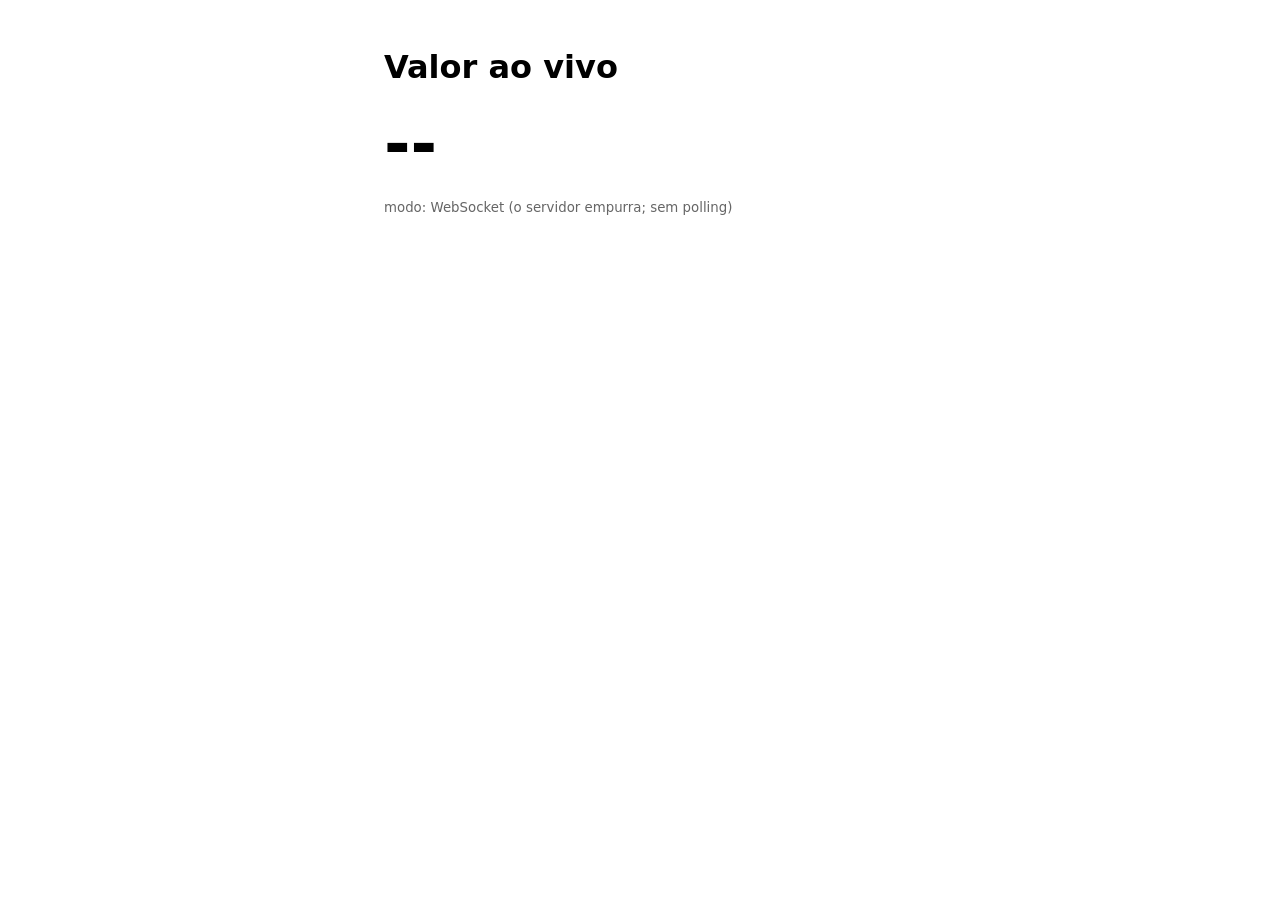
<file: labs-extra/dashboard-iot/src/etapa2_websocket/templates/index.html>
<!doctype html>
<html lang="pt-br">
<head>
<meta charset="utf-8"><title>Etapa 2 — valor ao vivo</title>
<meta name="viewport" content="width=device-width, initial-scale=1">
<style>body{font-family:system-ui,sans-serif;max-width:32rem;margin:3rem auto;padding:0 1rem}
#v{font-size:4rem;font-weight:700}small{color:#666}</style>
</head>
<body>
<h1>Valor ao vivo</h1>
<div id="v">--</div>
<p><small id="modo"></small></p>
<script src="https://cdn.socket.io/4.7.5/socket.io.min.js"></script>
<script>
// baixe uma cópia local (curl -O https://cdn.socket.io/4.7.5/socket.io.min.js) se a rede do lab bloquear CDNs
const modo = new URLSearchParams(location.search).get("modo") || "ws";
const v = document.getElementById("v"), info = document.getElementById("modo");
function mostra(d){ v.textContent = d.valor.toFixed(2) + " °C"; }
if (modo === "poll") {
  info.textContent = "modo: polling a 2 Hz (fetch /leitura a cada 500 ms)";
  setInterval(() => fetch("/leitura").then(r => r.json()).then(mostra), 500);
} else {
  info.textContent = "modo: WebSocket (o servidor empurra; sem polling)";
  io().on("leitura", mostra);
}
</script>
</body>
</html>
</file>
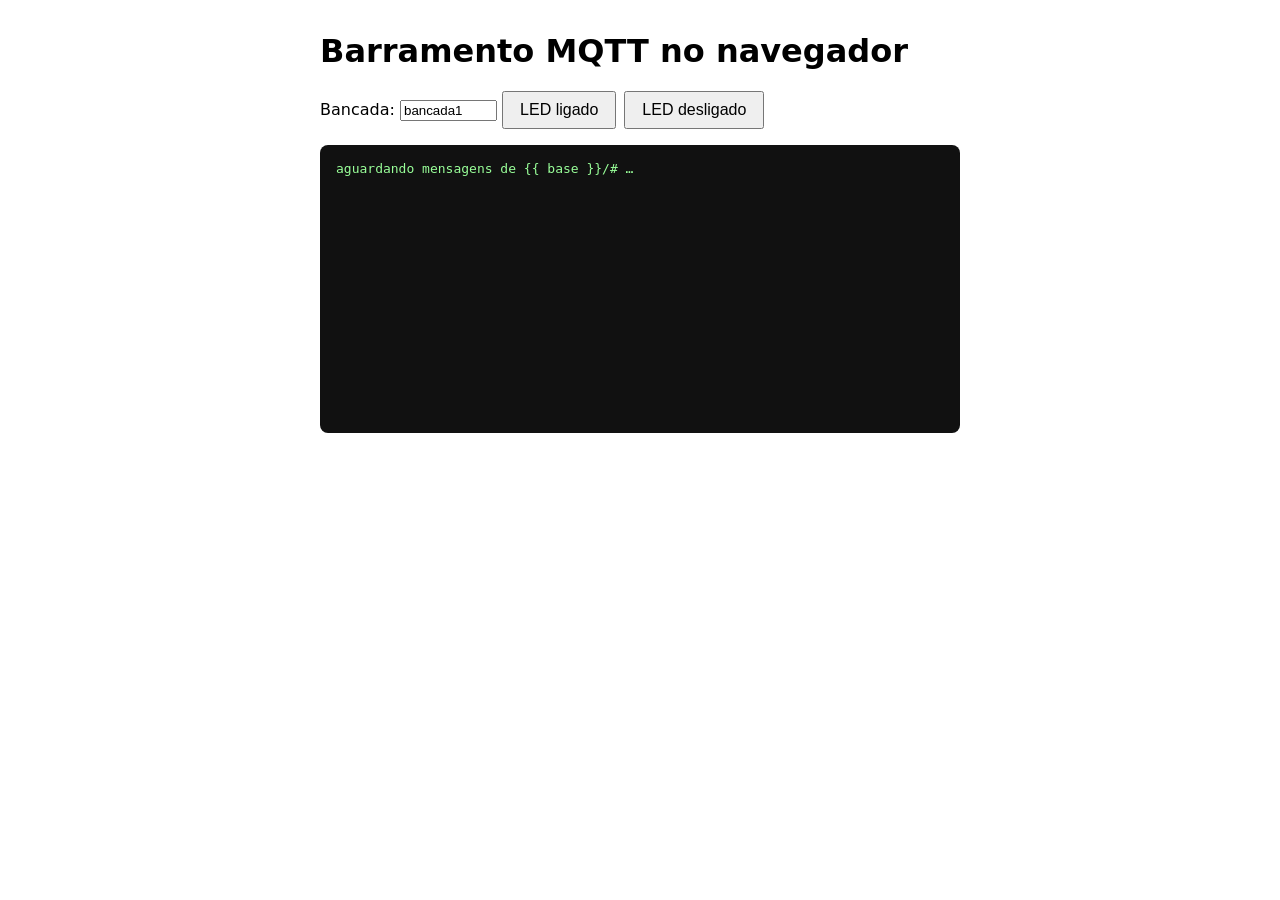
<file: labs-extra/dashboard-iot/src/etapa3_mqtt_web/templates/index.html>
<!doctype html>
<html lang="pt-br">
<head>
<meta charset="utf-8"><title>Etapa 3 — MQTT na web</title>
<meta name="viewport" content="width=device-width, initial-scale=1">
<style>body{font-family:system-ui,sans-serif;max-width:40rem;margin:2rem auto;padding:0 1rem}
pre{background:#111;color:#9f9;padding:1rem;height:16rem;overflow:auto;border-radius:.5rem}
button{font-size:1rem;padding:.5rem 1rem;margin-right:.5rem}</style>
</head>
<body>
<h1>Barramento MQTT no navegador</h1>
<p>Bancada: <input id="b" value="bancada1" size="10">
<button onclick="led(1)">LED ligado</button><button onclick="led(0)">LED desligado</button></p>
<pre id="log">aguardando mensagens de {{ base }}/# …</pre>
<script src="https://cdn.socket.io/4.7.5/socket.io.min.js"></script>
<script>
const sock = io(), log = document.getElementById("log");
sock.on("leitura", d => { log.textContent += `${d.topico} ${d.valor}\n`; log.scrollTop = log.scrollHeight; });
function led(v){ sock.emit("led", {bancada: document.getElementById("b").value, valor: v},
                           r => log.textContent += r.ok ? "→ comando enviado\n" : "→ REJEITADO\n"); }
</script>
</body>
</html>
</file>
